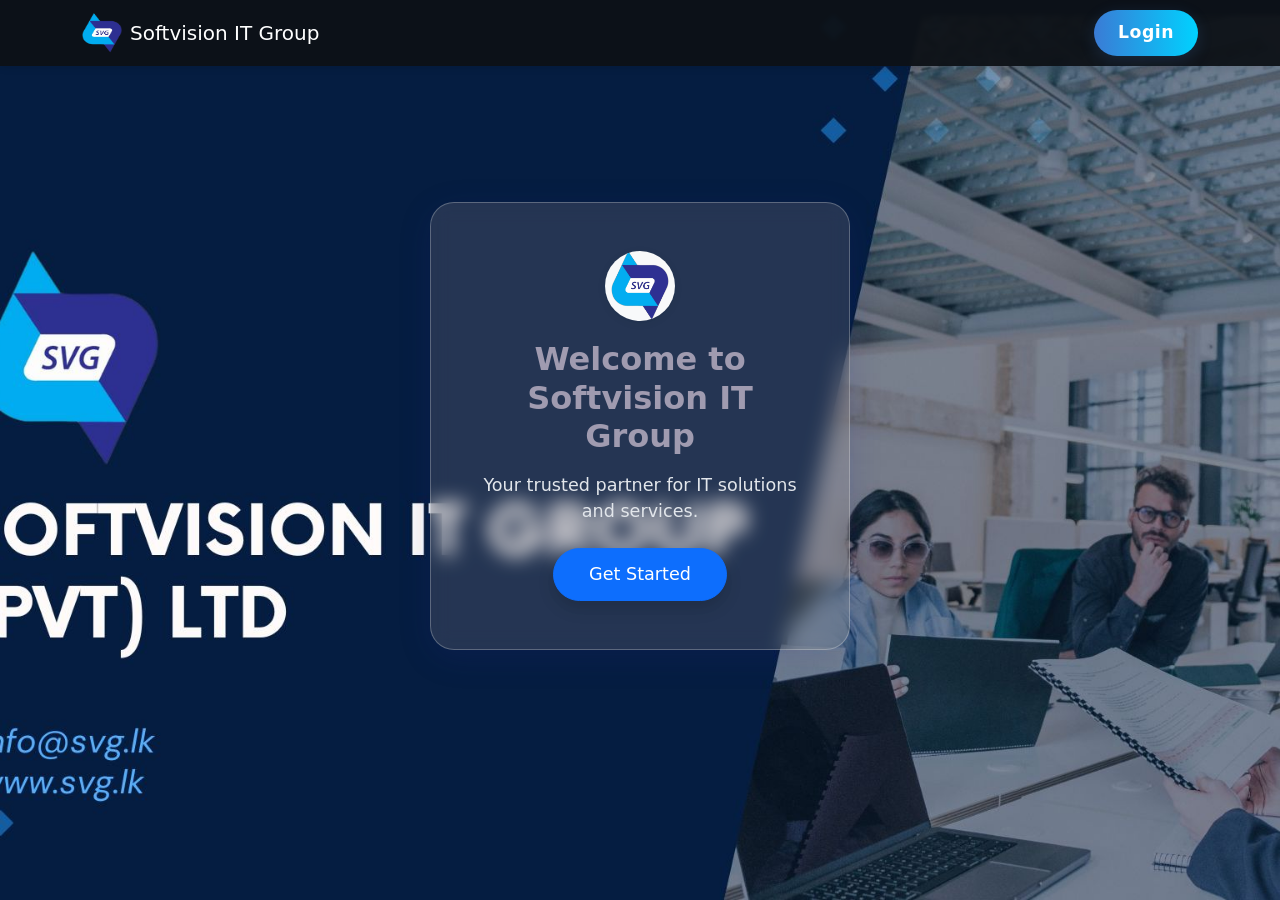
<file: project_root/index.html>
<!DOCTYPE html>
<html lang="en">
<head>
  <meta charset="UTF-8">
  <title>Welcome - Softvision IT Group</title>
  <link href="https://cdn.jsdelivr.net/npm/bootstrap@5.3.0/dist/css/bootstrap.min.css" rel="stylesheet">
  <style>
    html, body {
      height: 100%;
      margin: 0;
      padding: 0;
    }
    body {
      min-height: 100vh;
      min-width: 100vw;
      overflow: hidden;
      position: relative;
    }
    .bg-hero {
      position: fixed;
      top: 0; left: 0; width: 100vw; height: 100vh;
      z-index: 0;
      background: url('./accets/photoes/new2.jpg') no-repeat center center fixed;
      background-size: cover;
      animation: zoomIn 10s ease-in-out infinite alternate;
      filter: brightness(1) blur(0px);
    }
    @keyframes zoomIn {
      0% { transform: scale(1);}
      100% { transform: scale(1.08);}
    }
    .navbar {
      z-index: 2;
      box-shadow: 0 2px 8px rgba(0,0,0,0.08);
      background: rgba(13,17,23,0.95) !important;
      backdrop-filter: blur(2px);
    }
    .welcome-section {
      min-height: 80vh;
      display: flex;
      align-items: center;
      justify-content: center;
      flex-direction: column;
      position: relative;
      z-index: 1;
    }
    .welcome-card {
      background: rgba(181, 168, 168, 0.18);
      border-radius: 1.5rem;
      box-shadow: 0 8px 32px 0 rgba(31,38,135,0.18);
      padding: 3rem 2.5rem;
      max-width: 420px;
      width: 100%;
      text-align: center;
      backdrop-filter: blur(10px);
      border: 1px solid rgba(255,255,255,0.25);
      animation: fadeInUp 1.2s cubic-bezier(.39,.575,.565,1) both;
    }
    @keyframes fadeInUp {
      0% {
        opacity: 0;
        transform: translateY(40px);
      }
      100% {
        opacity: 1;
        transform: translateY(0);
      }
    }
    .welcome-card img {
      width: 70px;
      height: 70px;
      margin-bottom: 1.2rem;
      border-radius: 50%;
      background: #f8f9fa;
      box-shadow: 0 2px 8px rgba(0,0,0,0.08);
      object-fit: contain;
      animation: fadeIn 1.5s;
    }
    @keyframes fadeIn {
      from { opacity: 0; }
      to { opacity: 1; }
    }
    .welcome-card h1 {
      font-size: 2rem;
      font-weight: 700;
      color: #a09bb0;
      margin-bottom: 1rem;
      animation: fadeIn 2s;
    }
    .welcome-card p {
      color: #e2e6eb;
      margin-bottom: 2rem;
      font-size: 1.1rem;
      animation: fadeIn 2.2s;
    }
    .btn-primary {
      padding: 0.75rem 2.2rem;
      font-size: 1.1rem;
      border-radius: 2rem;
      box-shadow: 0 4px 16px rgba(58,123,213,0.15);
      transition: transform 0.2s, box-shadow 0.2s;
      animation: fadeIn 2.4s;
    }
    .btn-primary:hover {
      transform: translateY(-2px) scale(1.04);
      box-shadow: 0 8px 32px rgba(58,123,213,0.18);
    }
    /* Decorated Login Button */
    .btn-login {
      border-radius: 2rem;
      padding: 0.6rem 2rem;
      font-weight: 600;
      font-size: 1.08rem;
      background: linear-gradient(90deg, #3a7bd5 0%, #00d2ff 100%);
      color: #fff !important;
      border: none;
      box-shadow: 0 4px 16px rgba(58,123,213,0.18);
      transition: background 0.2s, transform 0.2s, box-shadow 0.2s;
      letter-spacing: 0.5px;
      position: relative;
      overflow: hidden;
    }
    .btn-login::before {
      content: '';
      position: absolute;
      left: -75%;
      top: 0;
      width: 50%;
      height: 100%;
      background: rgba(255,255,255,0.13);
      transform: skewX(-20deg);
      transition: left 0.4s;
      z-index: 0;
    }
    .btn-login:hover {
      background: linear-gradient(90deg, #00d2ff 0%, #3a7bd5 100%);
      transform: translateY(-2px) scale(1.04);
      box-shadow: 0 8px 32px rgba(58,123,213,0.22);
    }
    .btn-login:hover::before {
      left: 120%;
    }
    .btn-login span {
      position: relative;
      z-index: 1;
    }
    @media (max-width: 600px) {
      .welcome-card {
        padding: 2rem 1rem;
      }
      .welcome-card h1 {
        font-size: 1.4rem;
      }
    }
  </style>
</head>
<body>
  <div class="bg-hero"></div>
  <!-- Navigation Bar -->
  <nav class="navbar navbar-expand-lg navbar-dark bg-dark">
    <div class="container">
      <a class="navbar-brand d-flex align-items-center" href="#">
        <img src="./accets/icons/logo1.png" alt="Logo" width="40" height="40" class="me-2">
        <span>Softvision IT Group</span>
      </a>
      <div>
        <a href="login.html" class="btn btn-login rounded-pill px-4"><span>Login</span></a>
      </div>
    </div>
  </nav>

  <!-- Welcome Section -->
  <div class="welcome-section">
    <div class="welcome-card mx-auto">
      <img src="./accets/icons/logo1.png" alt="Logo">
      <h1 class="mb-3">Welcome to Softvision IT Group</h1>
      <p class="mb-4">Your trusted partner for IT solutions and services.</p>
      <a href="login.html" class="btn btn-primary btn-lg shadow">Get Started</a>
    </div>
  </div>
</file>
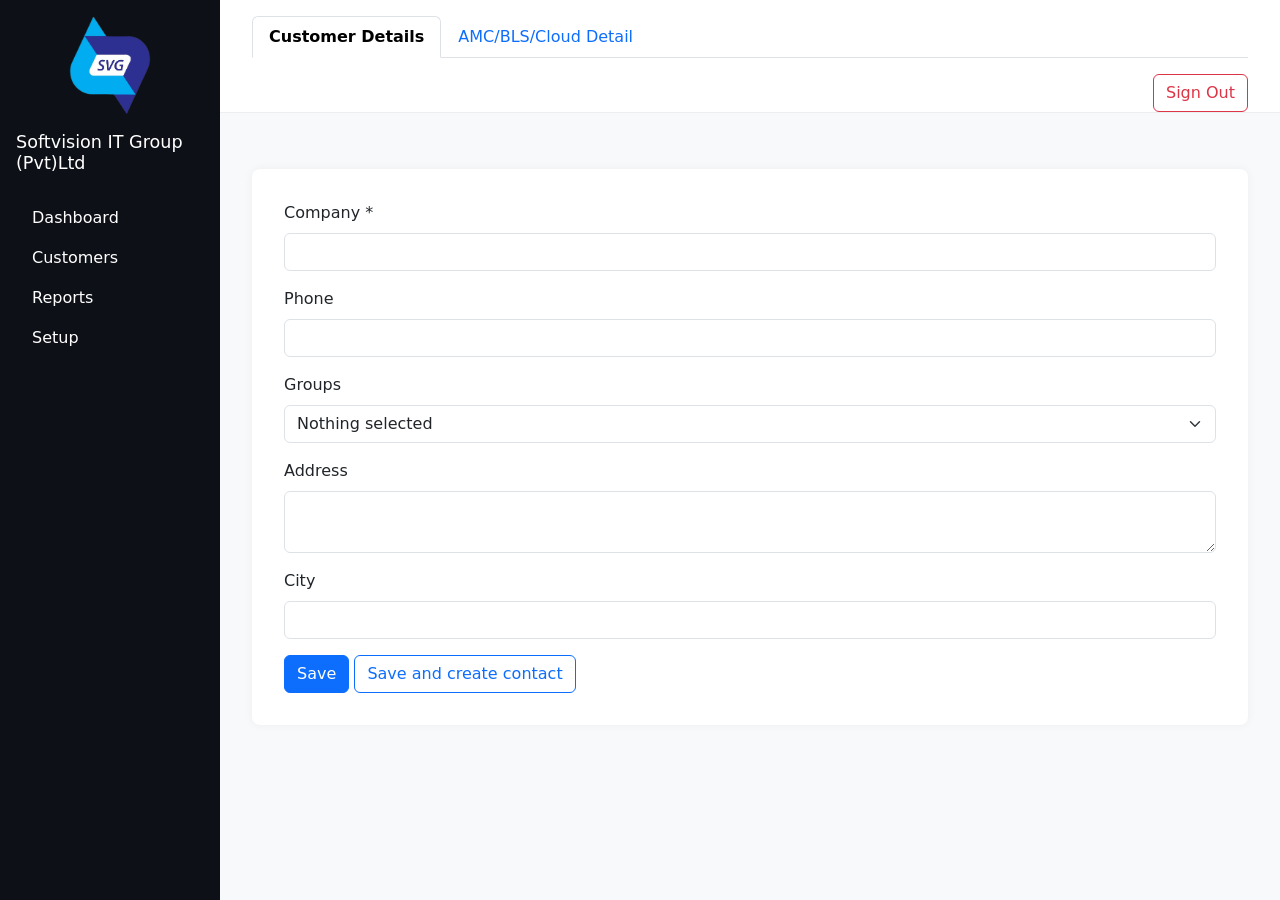
<file: project_root/dashboard.html>
<!DOCTYPE html>
<html lang="en">
<head>
  <meta charset="UTF-8">
  <title>Customer Form</title>
  <meta name="viewport" content="width=device-width, initial-scale=1.0">
  <link href="https://cdn.jsdelivr.net/npm/bootstrap@5.3.0/dist/css/bootstrap.min.css" rel="stylesheet">
  <style>
    body {
      background-color: #f8f9fa;
      margin: 0;
      padding: 0;
      height: 100vh;
      overflow: hidden;
    }
    .sidebar {
      height: 100vh;
      background-color: #0d1117;
      color: white;
      padding: 1rem;
      position: fixed;
      left: 0;
      top: 0;
      width: 220px;
      z-index: 1030;
      overflow-y: auto;
    }
    .sidebar h4 {
      font-size: 1.1rem;
    }
    .main-content {
      margin-left: 220px;
      padding: 0;
      height: 100vh;
      display: flex;
      flex-direction: column;
    }
    .navbar-fixed {
      position: sticky;
      top: 0;
      z-index: 1020;
      background: #fff;
      padding: 1rem 2rem 0 2rem;
      border-bottom: 1px solid #eee;
      display: flex;
      flex-direction: column;
      align-items: stretch;
      gap: 1rem;
    }
    .navbar-top {
      display: flex;
      flex-direction: column;
      gap: 0.5rem;
    }
    .navbar-bottom {
      display: flex;
      justify-content: flex-end;
      width: 100%;
    }
    .content-scroll {
      flex: 1 1 auto;
      overflow-y: auto;
      padding: 2rem;
    }
    .form-section {
      background-color: white;
      padding: 2rem;
      border-radius: 0.5rem;
      box-shadow: 0 0 10px rgba(0,0,0,0.05);
      animation: fadeInUp 0.9s cubic-bezier(.39,.575,.565,1) both;
    }
    .nav-tabs .nav-link.active {
      font-weight: bold;
    }
    @keyframes fadeInUp {
      0% { opacity: 0; transform: translateY(40px);}
      100% { opacity: 1; transform: translateY(0);}
    }
    @media (max-width: 900px) {
      .sidebar { width: 60px; padding: 0.5rem; }
      .sidebar h4, .sidebar ul li a { display: none; }
      .main-content { margin-left: 60px; }
    }
    @media (max-width: 600px) {
      .navbar-fixed { padding: 1rem 1rem 0 1rem; }
      .content-scroll { padding: 1rem; }
    }
    .logo-link {
      display: block;
      text-align: center;
      margin-bottom: 1rem;
      cursor: pointer;
    }
    .logo-link img {
      max-width: 100px;
      max-height: 100px;
      transition: transform 0.2s;
    }
    .logo-link img:hover {
      transform: scale(1.07) rotate(-3deg);
    }
  </style>
</head>
<body>
  <div class="sidebar">
    <a href="index.html" class="logo-link">
      <img src="./accets/icons/logo1.png" alt="Company Logo">
    </a>
    <h4>Softvision IT Group (Pvt)Ltd</h4>
    <ul class="nav flex-column mt-4">
      <li class="nav-item"><a class="nav-link text-white" href="./dash.html">Dashboard</a></li>
      <li class="nav-item"><a class="nav-link text-white" href="./dashboard.html">Customers</a></li>
      <li class="nav-item"><a class="nav-link text-white" href="./report.html">Reports</a></li>
      <li class="nav-item"><a class="nav-link text-white" href="#">Setup</a></li>
    </ul>
  </div>
  <div class="main-content">
    <div class="navbar-fixed">
      <div class="navbar-top">
        <ul class="nav nav-tabs" id="formTabs">
          <li class="nav-item">
            <a class="nav-link active" data-bs-toggle="tab" href="#customerDetails">Customer Details</a>
          </li>
          <li class="nav-item">
            <a class="nav-link" data-bs-toggle="tab" href="#amcDetails">AMC/BLS/Cloud Detail</a>
          </li>
        </ul>
      </div>
      <div class="navbar-bottom">
        <button class="btn btn-outline-danger" onclick="signOut()">Sign Out</button>
      </div>
    </div>
    <div class="content-scroll">
      <div class="tab-content mt-4">
        <!-- Customer Details -->
        <div class="tab-pane fade show active form-section" id="customerDetails">
          <form>
            <div class="mb-3">
              <label class="form-label">Company *</label>
              <input type="text" class="form-control" required>
            </div>
            <div class="mb-3">
              <label class="form-label">Phone</label>
              <input type="text" class="form-control">
            </div>
            <div class="mb-3">
              <label class="form-label">Groups</label>
              <select class="form-select">
                <option>Nothing selected</option>
              </select>
            </div>
            <div class="mb-3">
              <label class="form-label">Address</label>
              <textarea class="form-control" rows="2"></textarea>
            </div>
            <div class="mb-3">
              <label class="form-label">City</label>
              <input type="text" class="form-control">
            </div>
            <button type="submit" class="btn btn-primary">Save</button>
            <button type="button" class="btn btn-outline-primary">Save and create contact</button>
          </form>
        </div>
        <!-- AMC/BLS/Cloud Detail -->
        <div class="tab-pane fade form-section" id="amcDetails">
          <form class="row g-3">
            <div class="col-md-6"><label class="form-label">Software Name</label><input type="text" class="form-control"></div>
            <div class="col-md-6"><label class="form-label">Version</label><input type="text" class="form-control"></div>
            <div class="col-md-6"><label class="form-label">Users</label><input type="number" class="form-control"></div>
            <div class="col-md-6"><label class="form-label">AMC Paid/Not Paid</label><select class="form-select"><option>Nothing selected</option></select></div>
            <div class="col-md-6"><label class="form-label">AMC Renewal Month</label><select class="form-select"><option>Nothing selected</option></select></div>
            <div class="col-md-6"><label class="form-label">AMC Renewal Date</label><input type="date" class="form-control"></div>
            <div class="col-md-6"><label class="form-label">AMC Last Paid Date</label><input type="date" class="form-control"></div>
            <div class="col-md-6"><label class="form-label">BLS Renewal Date</label><input type="date" class="form-control"></div>
            <div class="col-md-6"><label class="form-label">BLS Renewal Month</label><select class="form-select"><option>Nothing selected</option></select></div>
            <div class="col-md-6"><label class="form-label">BLS Paid/Not Paid</label><select class="form-select"><option>Nothing selected</option></select></div>
            <div class="col-md-6"><label class="form-label">BLS Last Paid Date</label><input type="date" class="form-control"></div>
            <div class="col-md-6"><label class="form-label">Cloud Renewal Date</label><input type="date" class="form-control"></div>
            <div class="col-md-6"><label class="form-label">Cloud Renewal Month</label><select class="form-select"><option>Nothing selected</option></select></div>
            <div class="col-md-6"><label class="form-label">WhatsApp Units</label><input type="text" class="form-control"></div>
            <div class="col-md-6"><label class="form-label">WhatsApp Renewal Date</label><input type="date" class="form-control"></div>
            <div class="col-md-6"><label class="form-label">WhatsApp Renewal Month</label><select class="form-select"><option>Nothing selected</option></select></div>
            <div class="col-md-6"><label class="form-label">Mobile App Unit</label><input type="text" class="form-control"></div>
            <div class="col-md-6"><label class="form-label">Mobile App Renewal Date</label><input type="date" class="form-control"></div>
            <div class="col-md-6"><label class="form-label">Mobile App Renewal Month</label><select class="form-select"><option>Nothing selected</option></select></div>
            <div class="col-12 mt-3">
              <button type="submit" class="btn btn-primary">Save</button>
              <button type="button" class="btn btn-outline-primary">Save and create contact</button>
            </div>
          </form>
        </div>
      </div>
    </div>
  </div>
<script src="https://cdn.jsdelivr.net/npm/bootstrap@5.3.0/dist/js/bootstrap.bundle.min.js"></script>
<script>
  function signOut() {
    window.location.href = "login.html";
  }
</script>
</body>
</file>
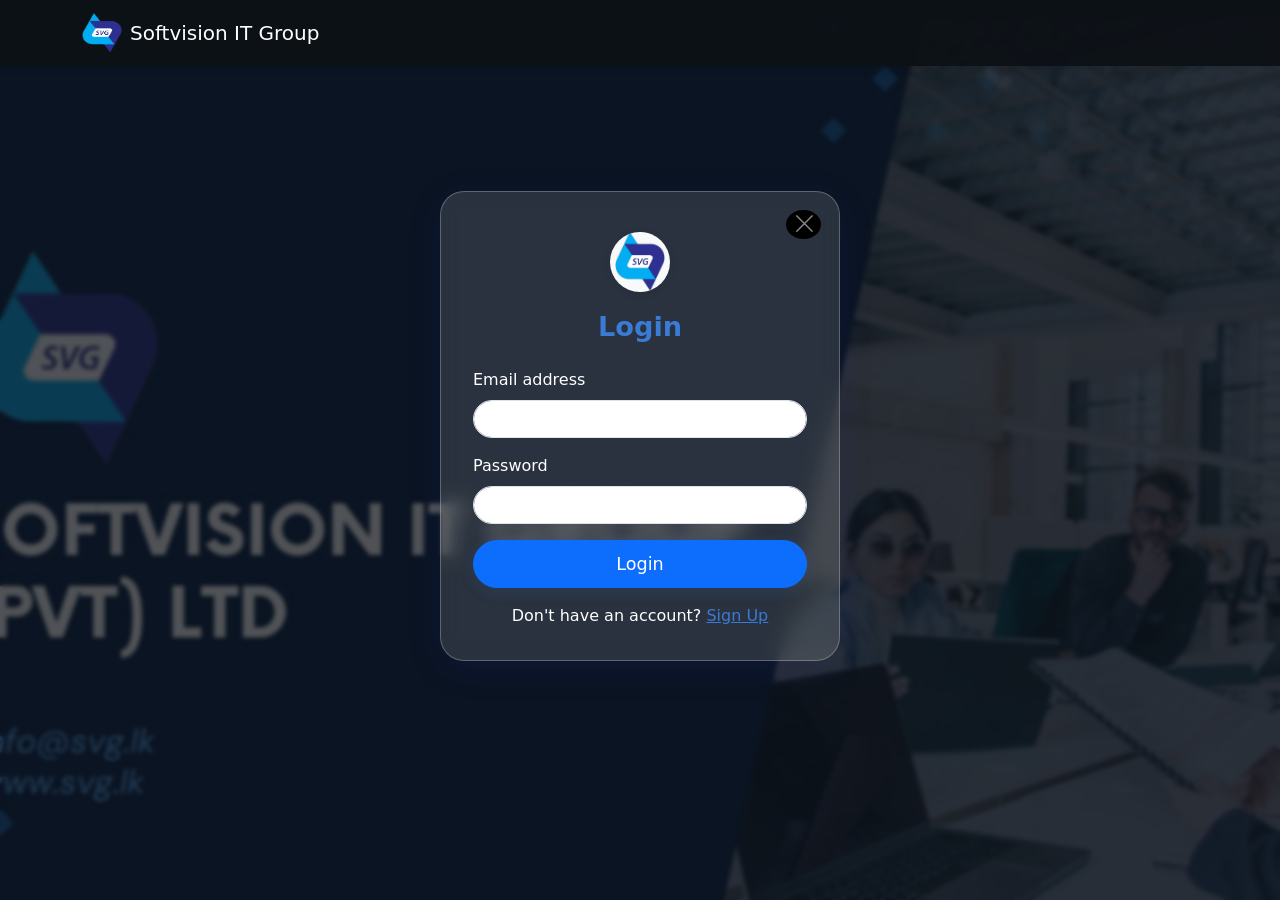
<file: project_root/login.html>
<!DOCTYPE html>
<html lang="en">
<head>
  <meta charset="UTF-8">
  <title>Login - Softvision IT Group</title>
  <meta name="viewport" content="width=device-width, initial-scale=1.0">
  <link href="https://cdn.jsdelivr.net/npm/bootstrap@5.3.0/dist/css/bootstrap.min.css" rel="stylesheet">
  <link href="https://cdn.jsdelivr.net/npm/bootstrap-icons@1.11.3/font/bootstrap-icons.min.css" rel="stylesheet">
  <style>
    html, body {
      height: 100%;
      margin: 0;
      padding: 0;
    }
    body {
      min-height: 100vh;
      min-width: 100vw;
      overflow: hidden;
      position: relative;
      background: url('./accets/photoes/new2.jpg') no-repeat center center fixed;
      background-size: cover;
      
    }
    .bg-overlay {
      position: fixed;
      top: 0; left: 0; width: 100vw; height: 100vh;
      z-index: 0;
      background: rgba(13,17,23,0.72);
      backdrop-filter: blur(2px);
      
    }
    .navbar {
      z-index: 2;
      box-shadow: 0 2px 8px rgba(0,0,0,0.08);
      background: rgba(13,17,23,0.95) !important;
      backdrop-filter: blur(2px);
      
    }
    .login-section {
      min-height: 80vh;
      display: flex;
      align-items: center;
      justify-content: center;
      flex-direction: column;
      position: relative;
      z-index: 1;
      color: #fff;
    }
    .login-card {
      background: rgba(255,255,255,0.13);
      border-radius: 1.5rem;
      box-shadow: 0 8px 32px 0 rgba(31,38,135,0.18);
      padding: 2.5rem 2rem 2rem 2rem;
      max-width: 400px;
      width: 100%;
      text-align: center;
      backdrop-filter: blur(10px);
      border: 1px solid rgba(255,255,255,0.25);
      animation: fadeInUp 1.2s cubic-bezier(.39,.575,.565,1) both;
      position: relative;
    }
    @keyframes fadeInUp {
      0% { opacity: 0; transform: translateY(40px);}
      100% { opacity: 1; transform: translateY(0);}
    }
    .login-card img {
      width: 60px;
      height: 60px;
      margin-bottom: 1.2rem;
      border-radius: 50%;
      background: #f8f9fa;
      box-shadow: 0 2px 8px rgba(0,0,0,0.08);
      object-fit: contain;
      animation: fadeIn 1.5s;
    }
    @keyframes fadeIn {
      from { opacity: 0; }
      to { opacity: 1; }
    }
    .close-icon {
      position: absolute;
      top: 18px;
      right: 18px;
      font-size: 1.4rem;
      color: #888;
      cursor: pointer;
      transition: color 0.2s;
      z-index: 2;
      background: #000;
      border-radius: 50%;
      padding: 0.2rem 0.4rem;
      line-height: 1;
    }
    .close-icon:hover {
      color: #d32f2f;
      background: #3a7bd5;
    }
    .login-card h2 {
      font-weight: 700;
      color: #3a7bd5;
      margin-bottom: 1.5rem;
      font-size: 1.7rem;
    }
    .form-label {
      color: #fff;
      font-weight: 500;
    }
    .form-control {
      border-radius: 1.2rem;
    }
    .btn-primary {
      padding: 0.6rem 2.2rem;
      font-size: 1.1rem;
      border-radius: 2rem;
      box-shadow: 0 4px 16px rgba(58,123,213,0.15);
      transition: transform 0.2s, box-shadow 0.2s;
    }
    .btn-primary:hover {
      transform: translateY(-2px) scale(1.04);
      box-shadow: 0 8px 32px rgba(58,123,213,0.18);
    }
    .login-card .mt-3 a {
      color: #3a7bd5;
      text-decoration: underline;
    }
    .login-card .mt-3 a:hover {
      color: #295fa6;
    }
    #loginError {
      font-size: 0.98rem;
      
    }
    @media (max-width: 600px) {
      .login-card {
        padding: 1.5rem 0.5rem 1.5rem 0.5rem;
      }
      .login-card h2 {
        font-size: 1.2rem;
      }
    }
  </style>
</head>
<body>
  <div class="bg-overlay"></div>
  <!-- Navigation Bar -->
  <nav class="navbar navbar-expand-lg navbar-dark bg-dark">
    <div class="container">
      <a class="navbar-brand d-flex align-items-center" href="index.html">
        <img src="./accets/icons/logo1.png" alt="Logo" width="40" height="40" class="me-2">
        <span>Softvision IT Group</span>
      </a>
    </div>
  </nav>

  <!-- Login Section -->
  <div class="login-section">
    <div class="login-card mx-auto">
      <i class="bi bi-x-lg close-icon" onclick="window.location.href='index.html'" title="Back to Home"></i>
      <img src="./accets/icons/logo1.png" alt="Logo">
      <h2 class="mb-4">Login</h2>
      <form onsubmit="return handleLogin(event)">
        <div class="mb-3 text-start">
          <label class="form-label">Email address</label>
          <input type="email" class="form-control" id="email" required>
        </div>
        <div class="mb-3 text-start">
          <label class="form-label">Password</label>
          <input type="password" class="form-control" id="password" required>
        </div>
        <div id="loginError" class="text-danger mb-3" style="display:none;">Invalid email or password.</div>
        <button type="submit" class="btn btn-primary w-100">Login</button>
        <div class="mt-3 text-center">
          Don't have an account? <a href="signup.html">Sign Up</a>
        </div>
      </form>
    </div>
  </div>
  <script>
    function handleLogin(event) {
      event.preventDefault();
      const email = document.getElementById('email').value;
      const password = document.getElementById('password').value;
      if (email === 'admin@example.com' && password === 'admin123') {
        window.location.href = "dash.html";
      } else {
        document.getElementById('loginError').style.display = 'block';
      }
      return false;
    }
  </script>
</body>
</html>
</file>
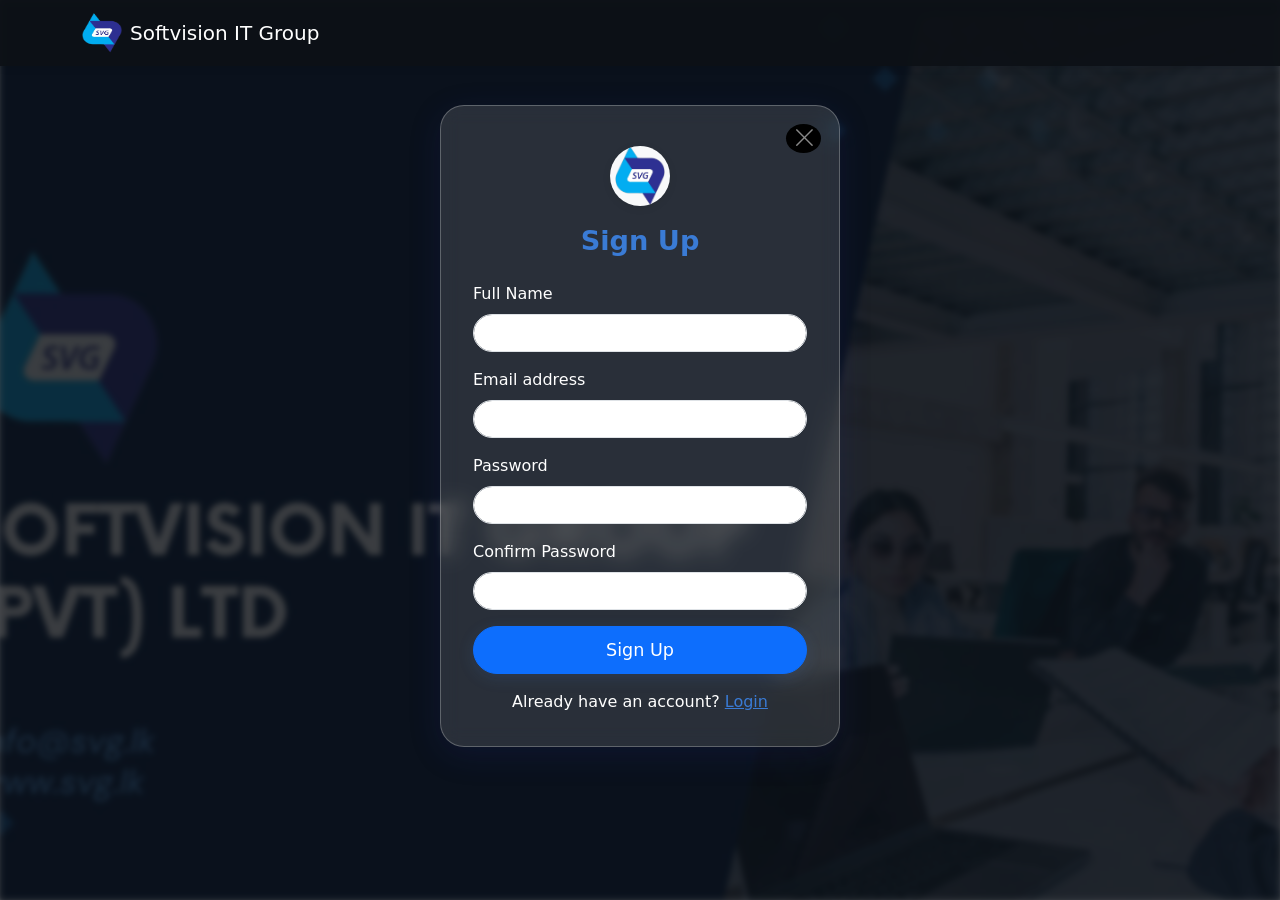
<file: project_root/signup.html>
<!DOCTYPE html>
<html lang="en">
<head>
  <meta charset="UTF-8">
  <title>Sign Up - Softvision IT Group</title>
  <meta name="viewport" content="width=device-width, initial-scale=1.0">
  <link href="https://cdn.jsdelivr.net/npm/bootstrap@5.3.0/dist/css/bootstrap.min.css" rel="stylesheet">
  <link href="https://cdn.jsdelivr.net/npm/bootstrap-icons@1.11.3/font/bootstrap-icons.min.css" rel="stylesheet">
  <style>
    html, body {
      height: 100%;
      margin: 0;
      padding: 0;
    }
    body {
      min-height: 100vh;
      min-width: 100vw;
      overflow: hidden;
      position: relative;
    }
    /* Animated background photo */
    .bg-hero {
      position: fixed;
      top: 0; left: 0; width: 100vw; height: 100vh;
      z-index: 0;
      background: url('./accets/photoes/new2.jpg') no-repeat center center fixed;
      background-size: cover;
      animation: zoomIn 18s ease-in-out infinite alternate;
      filter: brightness(0.7) blur(2px);
    }
    @keyframes zoomIn {
      0% { transform: scale(1);}
      100% { transform: scale(1.08);}
    }
    .bg-overlay {
      position: fixed;
      top: 0; left: 0; width: 100vw; height: 100vh;
      z-index: 1;
      background: rgba(13,17,23,0.72);
      backdrop-filter: blur(2px);
    }
    .navbar {
      z-index: 3;
      box-shadow: 0 2px 8px rgba(0,0,0,0.08);
      background: rgba(13,17,23,0.95) !important;
      backdrop-filter: blur(2px);
    }
    .signup-section {
      min-height: 80vh;
      display: flex;
      align-items: center;
      justify-content: center;
      flex-direction: column;
      position: relative;
      z-index: 2;
      color: #fff;
    }
    .signup-card {
      background: rgba(255,255,255,0.13);
      border-radius: 1.5rem;
      box-shadow: 0 8px 32px 0 rgba(31,38,135,0.18);
      padding: 2.5rem 2rem 2rem 2rem;
      max-width: 400px;
      width: 100%;
      text-align: center;
      backdrop-filter: blur(10px);
      border: 1px solid rgba(255,255,255,0.25);
      animation: fadeInUp 1.2s cubic-bezier(.39,.575,.565,1) both;
      position: relative;
    }
    @keyframes fadeInUp {
      0% { opacity: 0; transform: translateY(40px);}
      100% { opacity: 1; transform: translateY(0);}
    }
    .signup-card img {
      width: 60px;
      height: 60px;
      margin-bottom: 1.2rem;
      border-radius: 50%;
      background: #f8f9fa;
      box-shadow: 0 2px 8px rgba(0,0,0,0.08);
      object-fit: contain;
      animation: fadeIn 1.5s;
    }
    @keyframes fadeIn {
      from { opacity: 0; }
      to { opacity: 1; }
    }
    .close-icon {
      position: absolute;
      top: 18px;
      right: 18px;
      font-size: 1.4rem;
      color: #888;
      cursor: pointer;
      transition: color 0.2s;
      z-index: 2;
      background: #000;
      border-radius: 50%;
      padding: 0.2rem 0.4rem;
      line-height: 1;
    }
    .close-icon:hover {
      color: #d32f2f;
      background: #3a7bd5;
    }
    .signup-card h2 {
      font-weight: 700;
      color: #3a7bd5;
      margin-bottom: 1.5rem;
      font-size: 1.7rem;
    }
    .form-label {
      color: #fff;
      font-weight: 500;
    }
    .form-control {
      border-radius: 1.2rem;
    }
    .btn-primary {
      padding: 0.6rem 2.2rem;
      font-size: 1.1rem;
      border-radius: 2rem;
      box-shadow: 0 4px 16px rgba(58,123,213,0.15);
      transition: transform 0.2s, box-shadow 0.2s;
    }
    .btn-primary:hover {
      transform: translateY(-2px) scale(1.04);
      box-shadow: 0 8px 32px rgba(58,123,213,0.18);
    }
    .signup-card .mt-3 a {
      color: #3a7bd5;
      text-decoration: underline;
    }
    .signup-card .mt-3 a:hover {
      color: #295fa6;
    }
    #passwordError {
      font-size: 0.98rem;
    }
    @media (max-width: 600px) {
      .signup-card {
        padding: 1.5rem 0.5rem 1.5rem 0.5rem;
      }
      .signup-card h2 {
        font-size: 1.2rem;
      }
    }
  </style>
</head>
<body>
  <div class="bg-hero"></div>
  <div class="bg-overlay"></div>
  <!-- Navigation Bar -->
  <nav class="navbar navbar-expand-lg navbar-dark bg-dark">
    <div class="container">
      <a class="navbar-brand d-flex align-items-center" href="index.html">
        <img src="./accets/icons/logo1.png" alt="Logo" width="40" height="40" class="me-2">
        <span>Softvision IT Group</span>
      </a>
    </div>
  </nav>

  <!-- Sign Up Section -->
  <div class="signup-section">
    <div class="signup-card mx-auto">
      <i class="bi bi-x-lg close-icon" onclick="window.location.href='index.html'" title="Back to Home"></i>
      <img src="./accets/icons/logo1.png" alt="Logo">
      <h2 class="mb-4">Sign Up</h2>
      <form onsubmit="return validatePasswords()">
        <div class="mb-3 text-start">
          <label class="form-label">Full Name</label>
          <input type="text" class="form-control" required>
        </div>
        <div class="mb-3 text-start">
          <label class="form-label">Email address</label>
          <input type="email" class="form-control" required>
        </div>
        <div class="mb-3 text-start">
          <label class="form-label">Password</label>
          <input type="password" class="form-control" id="password" required>
        </div>
        <div class="mb-3 text-start">
          <label class="form-label">Confirm Password</label>
          <input type="password" class="form-control" id="confirmPassword" required>
        </div>
        <div id="passwordError" class="text-danger mb-3" style="display:none;">Passwords do not match.</div>
        <button type="submit" class="btn btn-primary w-100">Sign Up</button>
        <div class="mt-3 text-center">
          Already have an account? <a href="login.html">Login</a>
        </div>
      </form>
    </div>
  </div>
  <script>
    function validatePasswords() {
      var pw = document.getElementById('password').value;
      var cpw = document.getElementById('confirmPassword').value;
      if (pw !== cpw) {
        document.getElementById('passwordError').style.display = 'block';
        return false;
      }
      document.getElementById('passwordError').style.display = 'none';
      // You can add your registration logic here (e.g., send data to server)
      // For demo, redirect to login page after successful signup
      window.location.href = "login.html";
</file>
